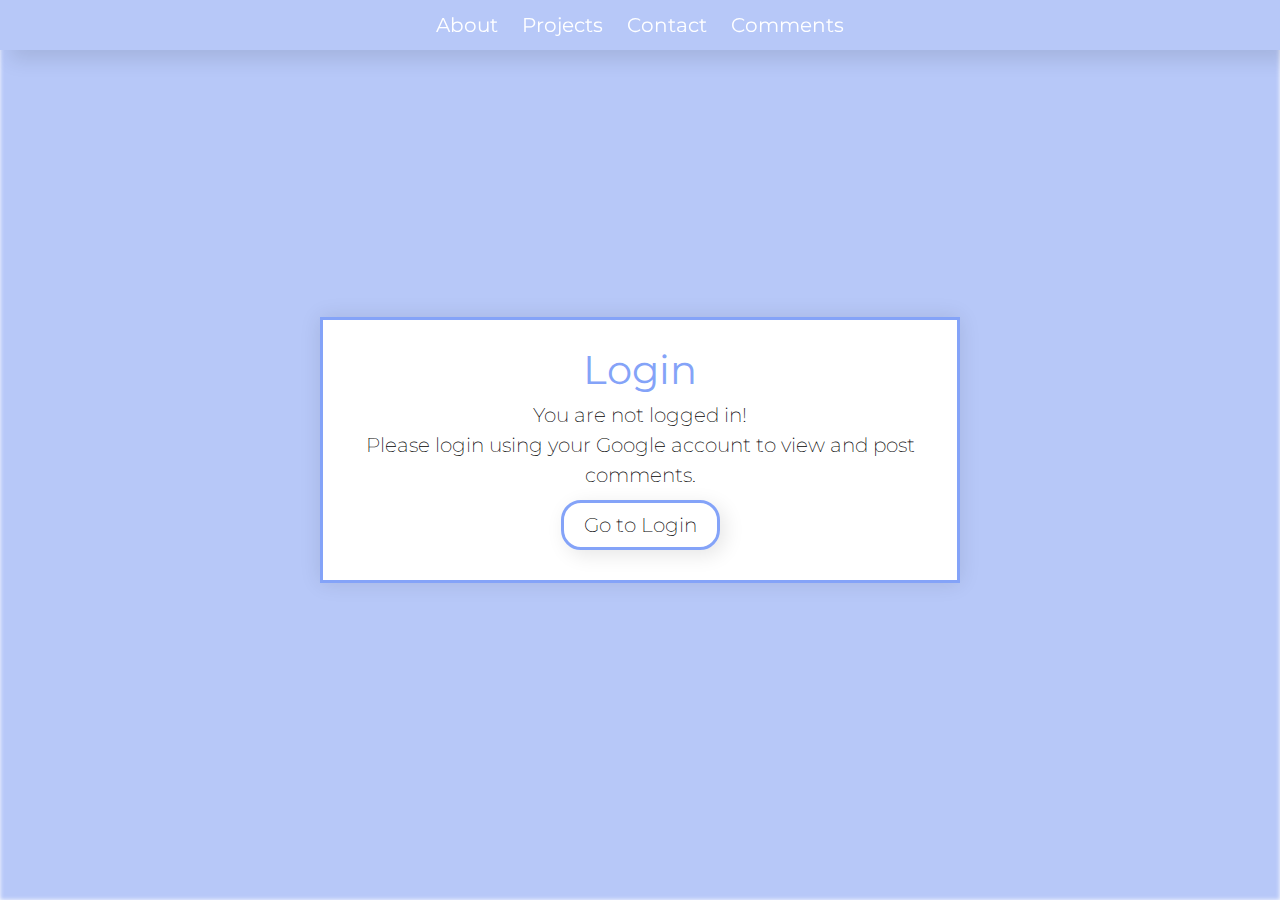
<file: portfolio/src/main/webapp/login.html>
<!DOCTYPE html>
<html lang="en">
  <head>
    <meta charset="UTF-8">
    <meta name="viewport" content="width=device-width, initial-scale=1.0">
    <title>Rhiannan Wackes</title>
    <link rel="stylesheet" href="style.css">
    <link rel="stylesheet" href="https://fonts.googleapis.com/css?family=Montserrat">
    <link rel="stylesheet" href="https://cdnjs.cloudflare.com/ajax/libs/font-awesome/4.7.0/css/font-awesome.min.css">
    <script src="script.js"></script>
  </head>
  <body>
      <!-- Top Navbar -->
    <div id="topnav">
      <div class="links-center">
        <a href="index.html#about">About</a>
        <a href="index.html#projects">Projects</a>
        <a href="index.html#contact">Contact</a>
        <a href="comments.html">Comments</a>
      </div>
    </div>
    <!-- Login Form -->
    <div id="login"></div>
    <div id="login-box">
      <h3 class="login-title">Login</h3>
      <p class="login-subtitle">You are not logged in!</p>
      <p class="login-subtitle">Please login using your Google account to view and post comments.</p>
      <div id="login-container">
        <button class="redirect-login" onclick="goToLogin()">Go to Login</button>
      </div>
    </div>
  </body>
</html>
</file>
<file: portfolio/src/main/webapp/style.css>
* {
  box-sizing: border-box;
}

html, body {
  font-family: 'Montserrat', sans-serif;
  margin: 0px;
  padding: 0px;
  height: 100%;
  line-height: 1.5;
  -ms-text-size-adjust: 100%;
  -webkit-text-size-adjust: 100%;
}

button {
  font-family: 'Montserrat', sans-serif;
  cursor: pointer;
}

/*Start Navbar CSS*/
#topnav {
  background: #b7c8f8;
  overflow: hidden;
  text-align: center;
  padding: 10px;
  box-shadow: 10px 10px 20px rgba(0, 0, 0, .1);
  z-index: 10;
  position: fixed;
  width: 100%;
}

#topnav a {
  padding: 10px;
  color: #ffffff;
  font-size: 20px;
  text-align: center;
  text-decoration: none;
}

#topnav a:hover {
  color: #84a3f8;
}

#topnav a:active {
  color: #84a3f8;
}

.sticky {
  position: fixed;
  top: 0;
  width: 100%;
}
/*End Navbar CSS*/

/*Start Home CSS*/
#home {
  color: #ffffff;
  width: 100%;
  text-align: center;
  position: absolute;
  top: 50%;
  left: 50%;
  transform: translate(-50%, -50%);
}

#home-bg-img {
  background-image: url(images/purplebrick.jpg);
  background-position: center;
  background-size: cover;
  height: 100%;
  opacity: .7;
}

#home .name {
  padding: 0px;
  font-size: 70px;
  font-weight: 800;
  color: #ffffff;
}

#home .subtitle {
  padding: 0px;
  font-size: 40px;
  font-weight: 400;
  color: #ffffff;
}

#home .description {
  padding: 0px;
  font-size: 25px;
  font-weight: 250;
  color: #ffffff;
}

#home .resumedownload {
  padding: 10px;
  background-color: transparent;
  border: 3px solid #84a3f8;
  border-radius: 20px;
  color: #ffffff;
  font-size: 20px;
  font-weight: 200;
  box-shadow: 5px 5px 20px rgba(0, 0, 0, .1);
  text-align: center;
  text-decoration: none;
}

#home .resumedownload:hover {
  background-color: #84a3f8;
  color: #ffffff;
}
/*End Home CSS*/

/*Start About Me CSS*/
#about {
  margin: 0px;
  padding: 80px 50px;
  width: 100%;
  height: auto; 
  text-align: center;
  background-color: #ffffff;
}

#about .about-title {
  margin: 0px;
  padding: 0px;
  font-size: 40px;
  font-weight: 400;
  color: #84a3f8;
}

#about .about-me {
  margin: 0px;
  padding: 0px;
  font-size: 20px;
  font-weight: 100;
  color: #000000;
}

.profile-img {
  background-position: center;
  max-width: 100%;
  height: auto;
  vertical-align: middle;
  padding-top: 10px;
}
/*End About Me CSS*/

/*Start Maps CSS*/
#map-api {
  margin: 0px;
  padding: 80px 50px;
  height: auto; 
  text-align: center;
  background-color: #ffffff;
}

.map-title {
  margin: 0px;
  padding: 0px;
  font-size: 40px;
  font-weight: 400;
  color: #84a3f8;
}

#map {
  height: 600px;
  width: auto;
  border: 1.5px solid #84a3f8;
}


.infowindow-title {
  margin: 0px;
  padding: 0px;
  font-size: 20px;
  font-weight: 600;
  color:#84a3f8;
}

.title-input, .textbox-label {
  margin: 0px;
  padding: 0px;
  font-size: 20px;
  font-weight: 200;
  color: #84a3f8;
}

.marker-submit-btn {
  background-color: transparent;
  color: #000000;
  margin: 0px;
  padding: 10px 20px;
  border: 1.5px solid #84a3f8;
  border-radius: 20px;
  font-size: 15px;
  font-weight: 100;
  box-shadow: 5px 5px 20px rgba(0, 0, 0, .1);
  text-align: center;
  text-decoration: none;
}

.marker-submit-btn:hover {
  background-color: #84a3f8;
  color: #ffffff;
}

/*End Maps CSS*/

/*Start Projects CSS*/
#projects {
  margin: 0px;
  padding: 80px 50px;
  width: 100%;
  height: auto; 
  text-align: center;
  background-color: #ececec;
}

#projects .projects-title{
  margin: 0px;
  padding: 0px;
  font-size: 40px;
  font-weight: 400;
  color: #84a3f8;
}

#projects .projects-subtitle {
  margin: 0px;
  padding: 0px;
  font-size: 20px;
  font-weight: 200;
  color: #000000;
}

.grid-container {
  padding-top: 20px;
  display: grid;
  grid-template-columns: repeat(auto-fit, minmax(300px, 1fr));
  grid-gap: 50px;
  justify-content: center;
  align-content: center;
}

.grid-item {
  background-color: #ffffff;
  border: 3px solid #84a3f8;
  border-radius: 30px;
  padding: 10px;
}

#projects .project-title {
  margin: 0px;
  padding: 0px;
  font-size: 30px;
  font-weight: 300;
  color: #84a3f8;
}

#projects .project-description {
  margin: 0px;
  padding: 0px;
  padding-bottom: 20px;
  font-size: 20px;
  font-weight: 100;
  color: #000000;
}

#projects .github-link {
  margin: 0px;
  padding: 5px 10px;
  background-color: transparent;
  border: 1.5px solid #84a3f8;
  border-radius: 20px;
  color: #000000;
  font-size: 20px;
  font-weight: 100;
  box-shadow: 5px 5px 20px rgba(0, 0, 0, .1);
  text-align: center;
  text-decoration: none;
  display: inline-block;
}

#projects .github-link:hover {
  background-color: #84a3f8;
  color: #ffffff;
}
/*End Projects CSS*/

/*Start Contact CSS*/
#contact {
  margin: 0px;
  padding: 80px 50px;
  width: 100%;
  height: auto; 
  text-align: center;
  background-color: #b7c8f8;
}

#contact .contact-title {
  margin: 0px;
  padding: 0px;
  font-size: 40px;
  font-weight: 400;
  color: #84a3f8;
}

#contact .social-icons a.button {
  text-decoration: none;
  padding: 0px 5px;
} 

#contact .social-icons .fa {
  font-size: 30px;
  display: inline-flex;
  padding: 10px;
  text-align: center;
  text-decoration: none;
  color: #ffffff;
  background-color: transparent;
  border: 3px solid #84a3f8;
  border-radius: 50%;
}

#contact .social-icons .fa:hover {
  background-color: #84a3f8;
}
/*End Contact CSS*/

/*Start Comments Form CSS*/
#comments {
  background-color: #ffffff;
  margin: 0px;
  padding: 80px 50px;
  width: 100%;
  height: auto; 
  visibility: hidden;
}

#redirect-logout {
  position: relative;
}

#redirect-logout-button {
  position: absolute;
  top: 0px;
  right: 0px; 
  background-color: transparent;
  color: #000000;
  padding: 10px 20px;
  border: 1.5px solid #84a3f8;
  border-radius: 20px;
  font-size: 15px;
  font-weight: 100;
  box-shadow: 5px 5px 20px rgba(0, 0, 0, .1);
  text-align: center;
  text-decoration: none;
  cursor: pointer;
}

#redirect-logout-button:hover {
  background-color: #84a3f8;
  color: #ffffff;
}

#comments .comments-title {
  font-size: 40px;
  font-weight: 400;
  color: #84a3f8;
  text-align: center;
}

input, textarea {
  font-family: 'Montserrat', sans-serif;
}

input[type=text], select, textarea {
  width: 100%; 
  padding: 10px; 
  border: 1px solid #84a3f8; 
  margin-top: 10px; 
  margin-bottom: 20px;
  resize: vertical; 
  color: #84a3f8;
}

input:invalid:required, textarea:invalid:required {
  border: 1px solid #ff2727;
  box-shadow: 0px 0px 5px #ff2727;
}

input:invalid:focus, textarea:invalid:focus {
  border: 1px solid #84a3f8;
  box-shadow: none;
}

#submit {
  background-color: transparent;
  color: #000000;
  margin: 0px;
  padding: 10px 20px;
  border: 1.5px solid #84a3f8;
  border-radius: 20px;
  font-size: 15px;
  font-weight: 100;
  box-shadow: 5px 5px 20px rgba(0, 0, 0, .1);
  text-align: center;
  text-decoration: none;
  cursor: pointer;
}

#submit:hover {
  background-color: #84a3f8;
  color: #ffffff;
}

.previous-comments-title {
  margin: 0px;
  padding-top: 50px;
  padding-bottom: 5px;
  font-size: 30px;
  font-weight: 300;
  color: #84a3f8;
  text-align: center;
}

#delete-comment-center {
  margin: 0px;
  padding: 0px;
  text-align: center;
}

#delete {
  background-color: #ffffff;
  color: #000000;
  margin: 0px;
  padding: 5px 10px;
  border: 1.5px solid #ff2727;
  border-radius: 10px;
  cursor: pointer;
  font-size: 15px;
  text-align: center;
}

#delete:hover {
  background-color: #ff2727;
  color: #ffffff;
}

#comment-limit-center {
  margin: 0px;
  padding: 10px;
  text-align: center;
}

input[type=number] {
  margin: 5px;
  padding: 5px 10px; 
  border: 1px solid #84a3f8; 
  resize: vertical; 
  font-size: 20px;
  color: #84a3f8;
  text-align: center;
}

#load {
  margin: 5px;
  padding: 10px 20px;
  background-color: transparent;
  color: #000000;
  border: 1.5px solid #84a3f8;
  border-radius: 20px;
  font-size: 15px;
  font-weight: 100;
  box-shadow: 5px 5px 20px rgba(0, 0, 0, .1);
  text-align: center;
  text-decoration: none;
  cursor: pointer;
}

#load:hover {
  background-color: #84a3f8;
  color: #ffffff;
}

.comment {
  list-style-type: none;
  margin: 0px 0px 20px 0px;
  padding: 10px;
  border: 1.5px solid #84a3f8; 
  background-color: #ececec;
  display: block;
  font-size: 20px;
  font-weight: 100;
}

.userEmail, .date {
  font-size: 12px;
}

.message {
  font-size: 15px;
  padding-bottom: 20px;
}

.comment button {
  font-family: 'Montserrat', sans-serif;
  background-color: #ffffff;
  color: #000000;
  margin: 0px;
  padding: 5px 10px;
  border: 1.5px solid #ff2727;
  border-radius: 10px;
  cursor: pointer;
  font-size: 15px;
}

.comment button:hover {
  background-color: #ff2727;
  color: #ffffff;
}
/*End Comments Form CSS*/

/*Start Login CSS*/
#login {
  background-color: #b7c8f8;
  background-position: center;
  background-size: cover;
  height: 100%;
  filter: 2px;
  -webkit-filter: blur(2px);
}

#login-box {
  margin: auto;
  padding: 20px;
  width: 50%;
  height: auto;
  position: absolute;
  left: 50%;
  top: 50%;
  transform: translate(-50%, -50%);
  text-align: center;
  align-content: center;
  background-color: #ffffff;
  border: 3px solid #84a3f8;
  box-shadow: 0px 0px 20px rgba(0, 0, 0, .1);
  z-index: 10;
}

.login-title {
  margin: 0px;
  font-size: 40px;
  font-weight: 400;
  color: #84a3f8;
  text-align: center;
}

.login-subtitle {
  margin: 0px;
  padding: 0px;
  font-size: 20px;
  font-weight: 200;
  color: #000000;
}

.redirect-login {
  margin: 10px;
  padding: 10px 20px;
  background-color: transparent;
  border: 3px solid #84a3f8;
  border-radius: 20px;
  color: #000000;
  font-size: 20px;
  font-weight: 200;
  box-shadow: 5px 5px 20px rgba(0, 0, 0, .1);
  text-align: center;
  text-decoration: none;
}

.redirect-login-button:hover {
  background-color: #84a3f8;
  color: #ffffff;
}
/*End Login CSS*/
</file>
